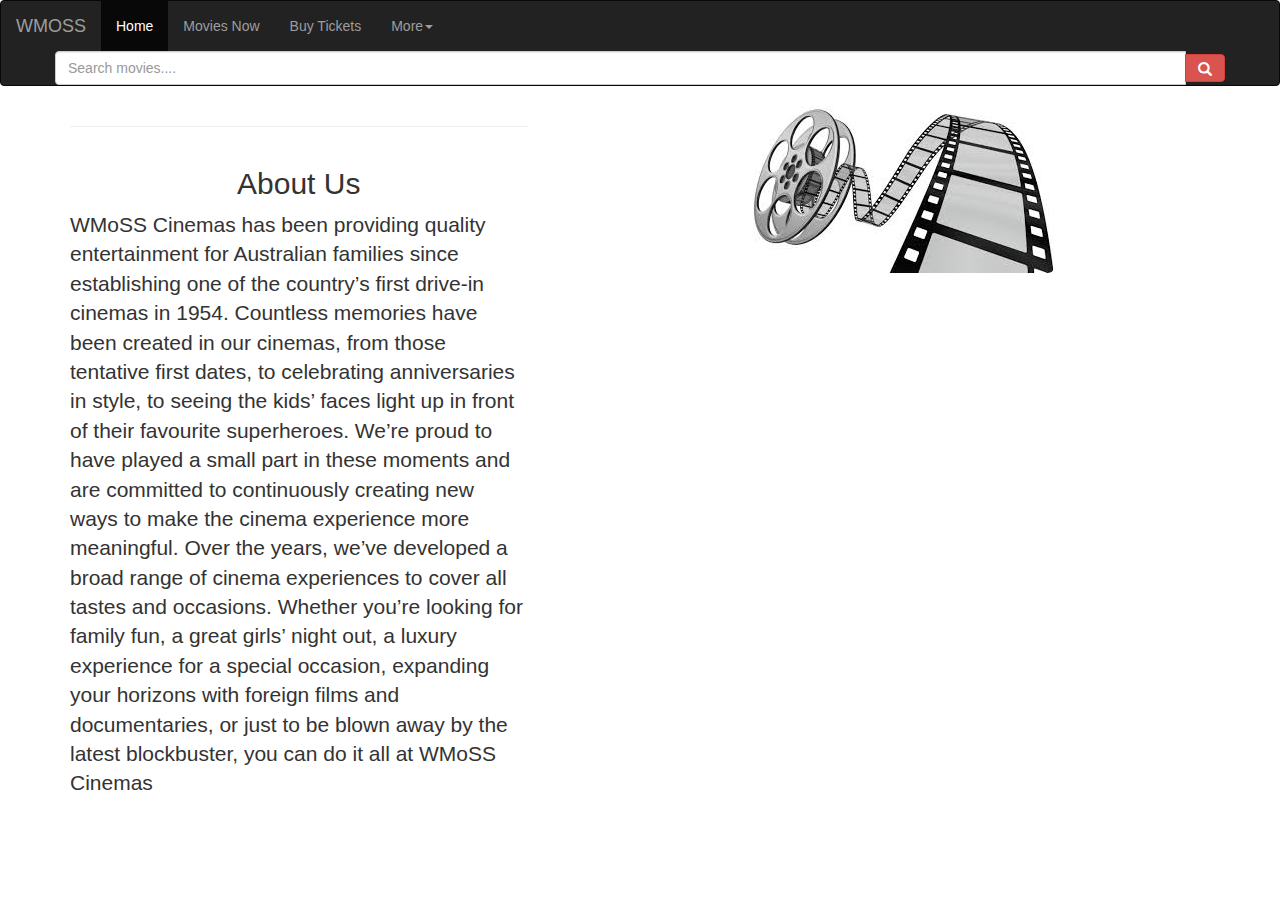
<file: AboutUs.html>
<html lang="en">
<head>
    <title>About Us</title>
    <meta charset="utf-8">
    <meta name="viewport" content="width=device-width, initial-scale=1">
    <link rel="stylesheet" href="http://maxcdn.bootstrapcdn.com/bootstrap/3.3.4/css/bootstrap.min.css">
    <script src="https://ajax.googleapis.com/ajax/libs/jquery/1.11.3/jquery.min.js"></script>
    <script src="http://maxcdn.bootstrapcdn.com/bootstrap/3.3.4/js/bootstrap.min.js"></script>
	<link rel="stylesheet" href="style.css">
	<link href="//netdna.bootstrapcdn.com/bootstrap/3.0.0/css/bootstrap.min.css" rel="stylesheet" id="bootstrap-css">
<script src="//netdna.bootstrapcdn.com/bootstrap/3.0.0/js/bootstrap.min.js"></script>
<script src="//code.jquery.com/jquery-1.11.1.min.js"></script>
</head>
<body style="background-color:white;">

<nav class="navbar navbar-inverse">
    <div class="container-fluid">

        <!-- Logo -->
        <div class="navbar-header">
            <button type="button" class="navbar-toggle" data-toggle="collapse" data-target="#mainNavBar">
                <span class="icon-bar"></span>
                <span class="icon-bar"></span>
            </button>
            <a href="#" class="navbar-brand">WMOSS</a>
        </div>

        <!-- Menu Items -->
        <div class="collapse navbar-collapse" id="mainNavBar">
            <ul class="nav navbar-nav">
                <li class="active"><a href="#">Home</a></li>
                <li><a href="#">Movies Now</a></li>
                <li><a href="#">Buy Tickets</a></li>
		<!---Dropdown menu---->
		
				<li class="dropdown">
				<a href="#" class="dropdown-toggle" data-toggle="dropdown">More<span class="caret"></span></a>
            <ul class="dropdown-menu">
			<li><a href="#">Contact Us</a></li>
			<li><a href="#">About Us</a></li>
			<li><a href="#">FAQ</a></li>
			</ul>
			
			
        </div>

    </div>
	<div class="container">
	<div class="row">
           <div id="custom-search-input">
                            <div class="input-group col-md-12">
                                <input type="text" class="  search-query form-control" placeholder="Search movies...." />
                                <span class="input-group-btn">
                                    <button class="btn btn-danger" type="button">
                                        <span class=" glyphicon glyphicon-search"></span>
                                    </button>
                                </span>
                            </div>
                        </div>
	</div>
</div>
</nav>
<div class="content-section-a">
        <div class="container">
            <div class="row">

                <div class="col-lg-5 col-sm-6">
                    <hr class="section-heading-spacer">

                    <!-- clearfix makes it so elements are not side by side -->
                    <div class="clearfix"></div>

                    <h2 align="Center "class="section-heading">About Us</h2>
                    <p class="lead">
                        WMoSS Cinemas has been providing quality entertainment for Australian families since establishing one of the
			            country&rsquo;s first drive-in cinemas in 1954. Countless memories have been created in our cinemas, from those
			            tentative first dates, to celebrating anniversaries in style, to seeing the kids&rsquo; faces light up in front of their
			            favourite superheroes. We&rsquo;re proud to have played a small part in these moments and are committed to continuously
			            creating new ways to make the cinema experience more meaningful.
						
						Over the years, we&rsquo;ve developed a broad range of cinema experiences to cover all tastes and occasions.
			            Whether you&rsquo;re looking for family fun, a great girls&rsquo; night out, a luxury experience for a special occasion, 
			            expanding your horizons with foreign films and documentaries, or just to be blown away by the latest blockbuster, you can do it all at WMoSS Cinemas
                    </p>
                </div>

                <div class="col-lg-5 col-lg-offset-2 col-sm-6">
                    <img class="img-responsive img-rounded" src="film.jpg">
                </div>

            </div>
        </div>
    </div>
</body>
</html>
</file>
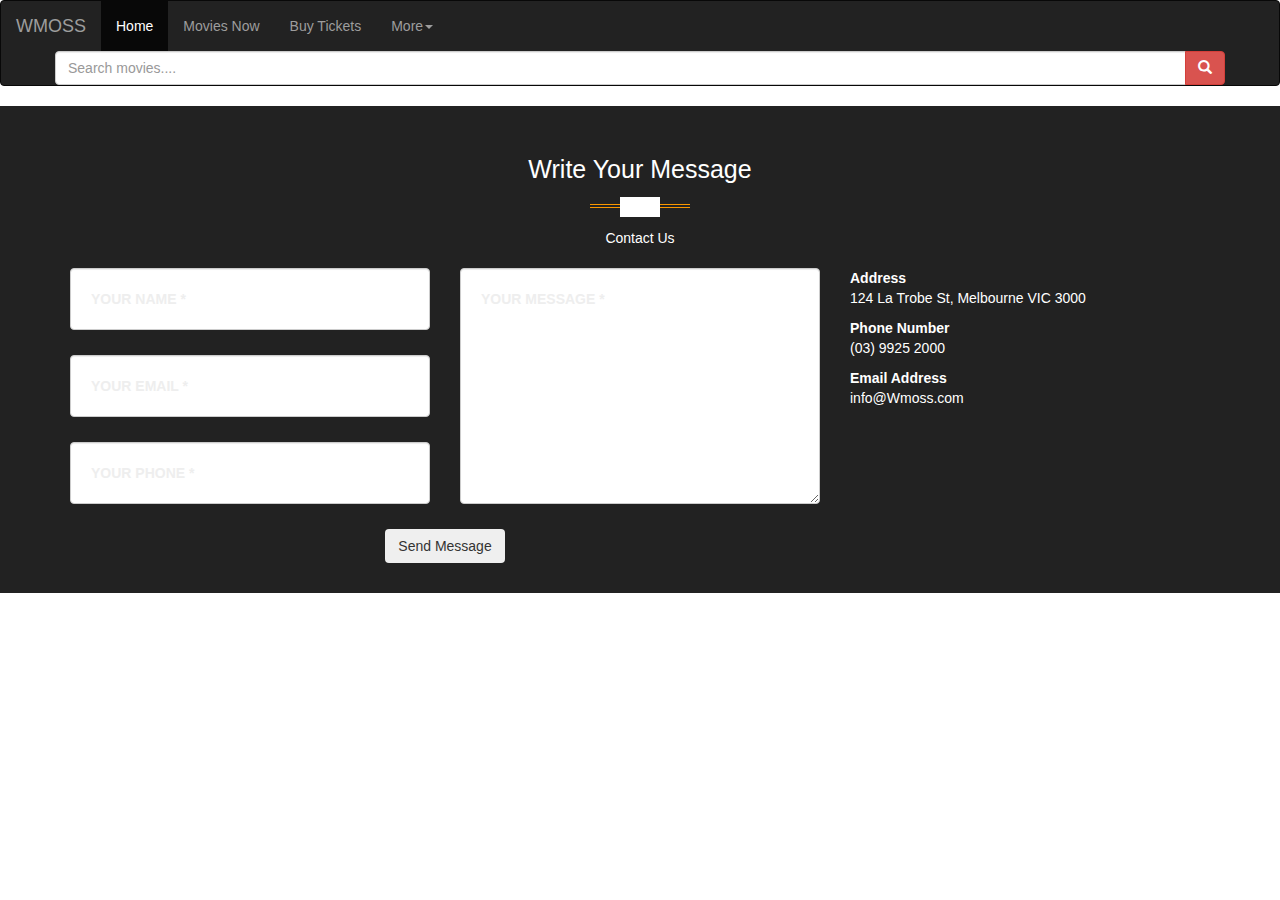
<file: contactus.html>
<!DOCTYPE html>
<html lang="en">
<head>
    <title>Contact Us</title>
    <meta charset="utf-8">
    <meta name="viewport" content="width=device-width, initial-scale=1">
    <link rel="stylesheet" href="http://maxcdn.bootstrapcdn.com/bootstrap/3.3.4/css/bootstrap.min.css">
    <script src="https://ajax.googleapis.com/ajax/libs/jquery/1.11.3/jquery.min.js"></script>
    <script src="http://maxcdn.bootstrapcdn.com/bootstrap/3.3.4/js/bootstrap.min.js"></script>
	<link rel="stylesheet" href="style.css">
	<link rel="stylesheet" href="cont.css">
	<link href="//netdna.bootstrapcdn.com/bootstrap/3.0.0/css/bootstrap.min.css" rel="stylesheet" id="bootstrap-css">
<script src="//netdna.bootstrapcdn.com/bootstrap/3.0.0/js/bootstrap.min.js"></script>
<script src="//code.jquery.com/jquery-1.11.1.min.js"></script>
</head>
<body style="background-color:white;">

<nav class="navbar navbar-inverse">
    <div class="container-fluid">

        <!-- Logo -->
        <div class="navbar-header">
            <button type="button" class="navbar-toggle" data-toggle="collapse" data-target="#mainNavBar">
                <span class="icon-bar"></span>
                <span class="icon-bar"></span>
            </button>
            <a href="#" class="navbar-brand">WMOSS</a>
        </div>

        <!-- Menu Items -->
        <div class="collapse navbar-collapse" id="mainNavBar">
            <ul class="nav navbar-nav">
                <li class="active"><a href="#">Home</a></li>
                <li><a href="#">Movies Now</a></li>
                <li><a href="#">Buy Tickets</a></li>
		<!---Dropdown menu---->
		
				<li class="dropdown">
				<a href="#" class="dropdown-toggle" data-toggle="dropdown">More<span class="caret"></span></a>
            <ul class="dropdown-menu">
			<li><a href="#">Contact Us</a></li>
			<li><a href="#">About Us</a></li>
			<li><a href="#">FAQ</a></li>
			</ul>
			
			
        </div>

    </div>
	<div class="container">
	<div class="row">
           <div id="custom-search-input">
                            <div class="input-group col-md-12">
                                <input type="text" class="  search-query form-control" placeholder="Search movies...." />
                                <span class="input-group-btn">
                                    <button class="btn btn-danger" type="button">
                                        <span class=" glyphicon glyphicon-search"></span>
                                    </button>
                                </span>
                            </div>
                        </div>
	</div>
</div>
</nav>
  

<section id="contact" style="">
            <div class="container">
                <div class="row">
                    <div class="about_our_company" style="margin-bottom: 20px;">
                        <h1 style="color:#fff;">Write Your Message</h1>
                        <div class="titleline-icon"></div>
                        <p style="color:#fff;">Contact Us </p>
                    </div>
                </div>
                <div class="row">
                    <div class="col-md-8">
                        <form name="sentMessage" id="contactForm" novalidate="">
                            <div class="row">
                                <div class="col-md-6">
                                    <div class="form-group">
                                        <input type="text" class="form-control" placeholder="Your Name *" id="name" required="" data-validation-required-message="Please enter your name.">
                                        <p class="help-block text-danger"></p>
                                    </div>
                                    <div class="form-group">
                                        <input type="email" class="form-control" placeholder="Your Email *" id="email" required="" data-validation-required-message="Please enter your email address.">
                                        <p class="help-block text-danger"></p>
                                    </div>
                                    <div class="form-group">
                                        <input type="tel" class="form-control" placeholder="Your Phone *" id="phone" required="" data-validation-required-message="Please enter your phone number.">
                                        <p class="help-block text-danger"></p>
                                    </div>
                                </div>
                                <div class="col-md-6">
                                    <div class="form-group">
                                        <textarea class="form-control" placeholder="Your Message *" id="message" required="" data-validation-required-message="Please enter a message."></textarea>
                                        <p class="help-block text-danger"></p>
                                    </div>
                                </div>
                                <div class="clearfix"></div>
                                <div class="col-lg-12 text-center">
                                    <div id="success"></div>
                                    <button type="submit" class="btn btn-xl get">Send Message</button>
                                </div>
                            </div>
                        </form>
                    </div>
                    <div class="col-md-4">
                        <p style="color:#fff;">
                            <strong><i class="fa fa-map-marker"></i> Address</strong><br>
                            124 La Trobe St, Melbourne VIC 3000
                        </p>
                        <p style="color:#fff;"><strong><i class="fa fa-phone"></i> Phone Number</strong><br>
                            (03) 9925 2000</p>
                        <p style="color:#fff;">
                            <strong><i class="fa fa-envelope"></i>  Email Address</strong><br>
                            info@Wmoss.com</p>
                        <p></p>
                    </div>
                </div>
            </div>
        </section>
        <div class="modal fade" tabindex="-1" role="dialog" aria-hidden="true">
        <div class="modal-dialog">
            <div class="modal-content"></div>
        </div>
    </div>
    </body>
    </html>
</file>
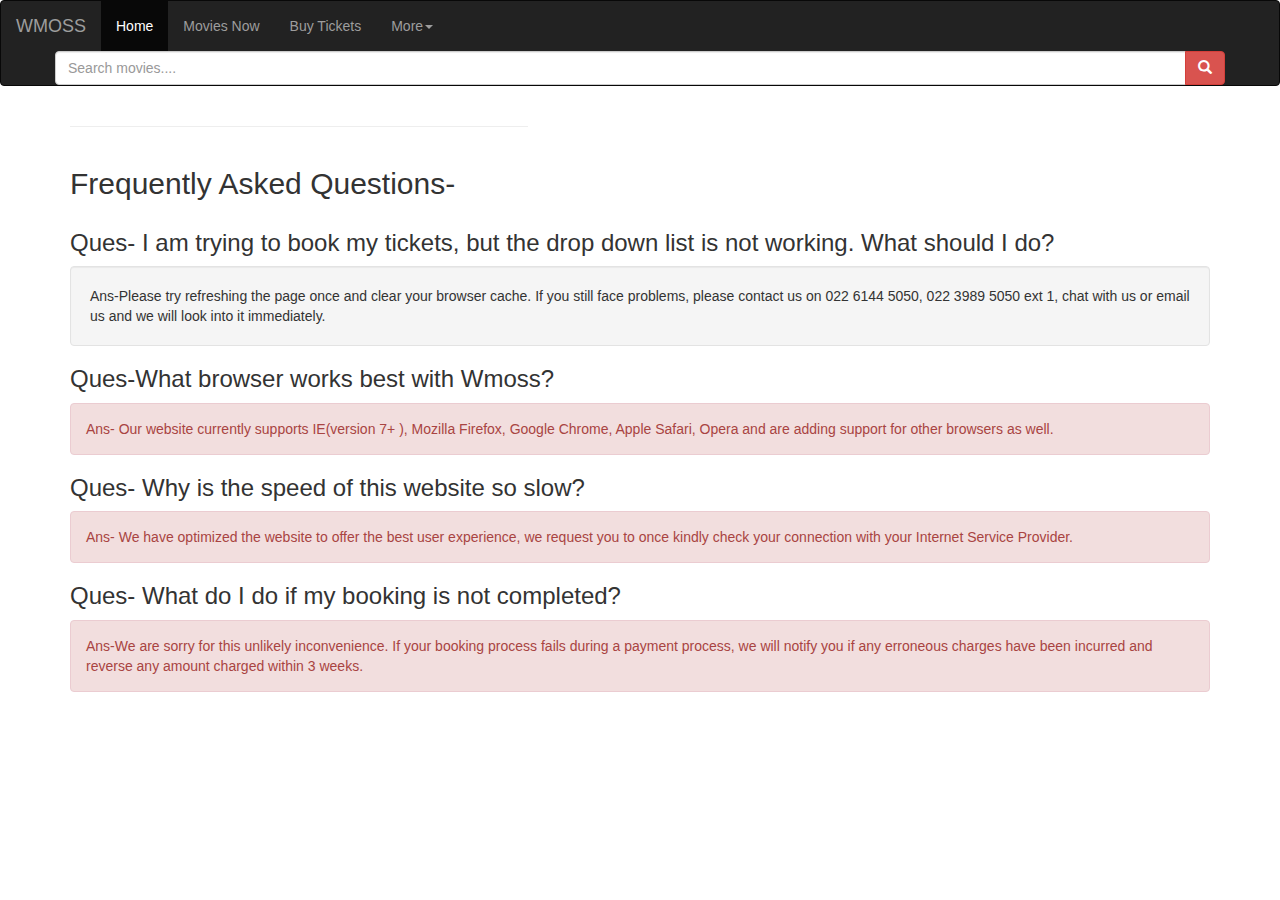
<file: FAQs.html>
<!DOCTYPE html>
<html lang="en">
<head>
    <title>FAQs</title>
    <meta charset="utf-8">
    <meta name="viewport" content="width=device-width, initial-scale=1">
    <link rel="stylesheet" href="http://maxcdn.bootstrapcdn.com/bootstrap/3.3.4/css/bootstrap.min.css">
    <script src="https://ajax.googleapis.com/ajax/libs/jquery/1.11.3/jquery.min.js"></script>
    <script src="http://maxcdn.bootstrapcdn.com/bootstrap/3.3.4/js/bootstrap.min.js"></script>
	<link rel="stylesheet" href="style.css">
	<link href="//netdna.bootstrapcdn.com/bootstrap/3.0.0/css/bootstrap.min.css" rel="stylesheet" id="bootstrap-css">
<script src="//netdna.bootstrapcdn.com/bootstrap/3.0.0/js/bootstrap.min.js"></script>
<script src="//code.jquery.com/jquery-1.11.1.min.js"></script>
</head>
<body style="background-color:white;">

<nav class="navbar navbar-inverse">
    <div class="container-fluid">

        <!-- Logo -->
        <div class="navbar-header">
            <button type="button" class="navbar-toggle" data-toggle="collapse" data-target="#mainNavBar">
                <span class="icon-bar"></span>
                <span class="icon-bar"></span>
            </button>
            <a href="#" class="navbar-brand">WMOSS</a>
        </div>

        <!-- Menu Items -->
        <div class="collapse navbar-collapse" id="mainNavBar">
            <ul class="nav navbar-nav">
                <li class="active"><a href="#">Home</a></li>
                <li><a href="#">Movies Now</a></li>
                <li><a href="#">Buy Tickets</a></li>
		<!---Dropdown menu---->
		
				<li class="dropdown">
				<a href="#" class="dropdown-toggle" data-toggle="dropdown">More<span class="caret"></span></a>
            <ul class="dropdown-menu">
			<li><a href="#">Contact Us</a></li>
			<li><a href="#">About Us</a></li>
			<li><a href="#">FAQ</a></li>
			</ul>
			
			
        </div>

    </div>
	<div class="container">
	<div class="row">
           <div id="custom-search-input">
                            <div class="input-group col-md-12">
                                <input type="text" class="  search-query form-control" placeholder="Search movies...." />
                                <span class="input-group-btn">
                                    <button class="btn btn-danger" type="button">
                                        <span class=" glyphicon glyphicon-search"></span>
                                    </button>
                                </span>
                            </div>
                        </div>
	</div>
</div>
</nav>
		<div class="content-section-a">
        <div class="container">
            <div class="row">

                <div class="col-lg-5 col-sm-6">
                    <hr class="section-heading-spacer">

                    <!-- clearfix makes it so elements are not side by side -->
                    <div class="clearfix"></div>

                    <h2 class="section-heading">Frequently Asked Questions-</h2>
                    
                </div>

            </div>
        </div>
    </div>
	<div class="container">

        <h3>Ques- I am trying to book my tickets, but the drop down list is not working. What should I do?</h3>

        <div class="well">Ans-Please try refreshing the page once and clear your browser cache. If you still face problems, please contact us on 022 6144 5050, 022 3989 5050 ext 1, chat with us or email us and we will look into it immediately.</div>
<h3>Ques-What browser works best with Wmoss?</h3>
        <div class="alert alert-danger">
            Ans- Our website currently supports IE(version 7+ ), Mozilla Firefox, Google Chrome, Apple Safari, Opera and are adding support for other browsers as well.
        </div>
		<h3>Ques- Why is the speed of this website so slow?</h3>
		<div class="alert alert-danger">
            Ans- We have optimized the website to offer the best user experience, we request you to once kindly check your connection with your Internet Service Provider.
        </div>
		<h3>Ques- What do I do if my booking is not completed?</h3>
		<div class="alert alert-danger">
            Ans-We are sorry for this unlikely inconvenience. If your booking process fails during a payment process, we will notify you if any erroneous charges have been incurred and reverse any amount charged within 3 weeks.
        </div>

 

    </div>
</body>
</html>
</file>
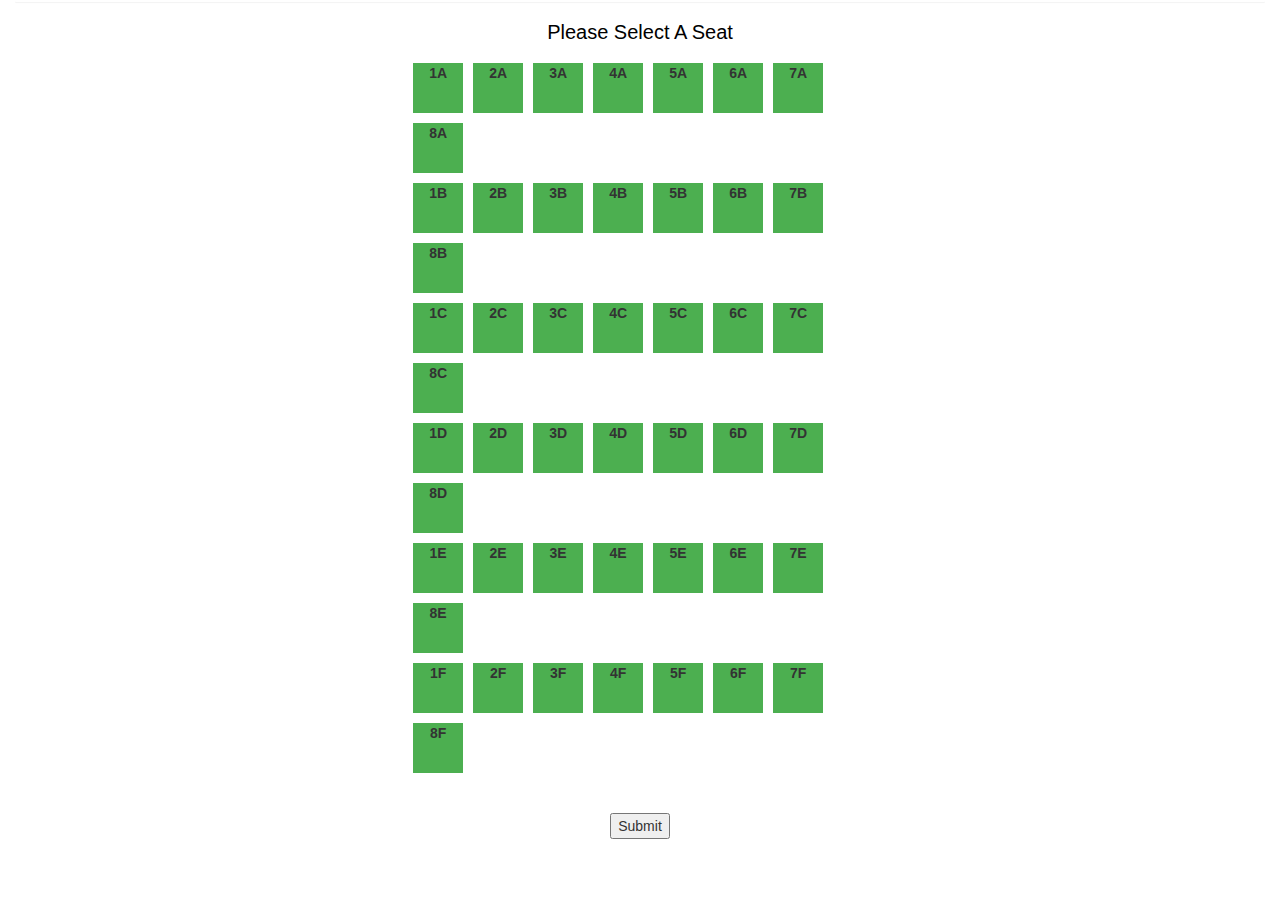
<file: screen.html>
<html>
<head>
    <meta http-equiv="Content-Type" content="text/html; charset=windows-1252">
    <link href="https://maxcdn.bootstrapcdn.com/bootstrap/3.3.6/css/bootstrap.min.css" rel="stylesheet">
    <style>


        .seat {
            float: left;
            display: block;
            margin: 5px;
            background: #4CAF50;
            width: 50px;
            height: 50px;
            vertical-align: middle;
        }

        .seat-select {
            display: none;
        }

        .seat-select:checked + .seat {
            background: #F44336;
        }

        .panel-body {
            padding: 15px;
            width: 100%;
            max-width: 60%;
            margin: 0 auto;
        }

        .center {
            display: flex;
            margin: 0 auto;
            text-align: center
        }

        .seat-wrap {
            clear: both;
            margin: 0 auto;
        }

        .panel-wrap {
            align-self: center;
            display: flex;
            margin: 0 auto;
            text-align: center;
        }

        .btn-wrap {
            clear: both;
            padding-top: 20px;
        }
		@media (min-width:1025px){
			.panel-body {
            width: 100%;
            max-width: 43%;
            margin: 0 auto;
        }
		}

    </style>
</head>


<body>
<div class="center">
    <div class="col-md-12 col-sm-12 col-xs-12">
        <div class="panel">

            <h1 class="panel-title col-md-12 col-xs-12" style="color:#000;font-size: 20px;margin-top:20px"
                align="center">
                Please Select A Seat</h1>


            <div class="col-md-12 col-sm-12 col-xs-12 panel-wrap">
                <div class="panel-body" align="center">

                    <div class="seat-wrap col-md-12">
                        <input id="seat-1A" class="seat-select" type="checkbox" value="1" name="seat[]">
                        <label for="seat-1A" class="seat">1A</label>
                        <input id="seat-2A" class="seat-select" type="checkbox" value="2" name="seat[]">
                        <label for="seat-2A" class="seat">2A</label>
                        <input id="seat-3A" class="seat-select" type="checkbox" value="3" name="seat[]">
                        <label for="seat-3A" class="seat">3A</label>
                        <input id="seat-4A" class="seat-select" type="checkbox" value="4" name="seat[]">
                        <label for="seat-4A" class="seat">4A</label>

                        <input id="seat-5A" class="seat-select" type="checkbox" value="5" name="seat[]">
                        <label for="seat-5A" class="seat">5A</label>
                        <input id="seat-6A" class="seat-select" type="checkbox" value="6" name="seat[]">
                        <label for="seat-6A" class="seat">6A</label>
                        <input id="seat-7A" class="seat-select" type="checkbox" value="7" name="seat[]">
                        <label for="seat-7A" class="seat">7A</label>
                        <input id="seat-8A" class="seat-select" type="checkbox" value="8" name="seat[]">
                        <label for="seat-8A" class="seat">8A</label>
                    </div>

                    <div class="seat-wrap col-md-12">
                        <input id="seat-1B" class="seat-select" type="checkbox" value="1" name="seat[]">
                        <label for="seat-1B" class="seat">1B</label>
                        <input id="seat-2B" class="seat-select" type="checkbox" value="2" name="seat[]">
                        <label for="seat-2B" class="seat">2B</label>
                        <input id="seat-3B" class="seat-select" type="checkbox" value="3" name="seat[]">
                        <label for="seat-3B" class="seat">3B</label>
                        <input id="seat-4B" class="seat-select" type="checkbox" value="4" name="seat[]">
                        <label for="seat-4B" class="seat">4B</label>

                        <input id="seat-5B" class="seat-select" type="checkbox" value="5" name="seat[]">
                        <label for="seat-5B" class="seat">5B</label>
                        <input id="seat-6B" class="seat-select" type="checkbox" value="6" name="seat[]">
                        <label for="seat-6B" class="seat">6B</label>
                        <input id="seat-7B" class="seat-select" type="checkbox" value="7" name="seat[]">
                        <label for="seat-7B" class="seat">7B</label>
                        <input id="seat-8B" class="seat-select" type="checkbox" value="8" name="seat[]">
                        <label for="seat-8B" class="seat">8B</label>
                    </div>

                    <div class="seat-wrap col-md-12">
                        <input id="seat-1C" class="seat-select" type="checkbox" value="1" name="seat[]">
                        <label for="seat-1C" class="seat">1C</label>
                        <input id="seat-2C" class="seat-select" type="checkbox" value="2" name="seat[]">
                        <label for="seat-2C" class="seat">2C</label>
                        <input id="seat-3C" class="seat-select" type="checkbox" value="3" name="seat[]">
                        <label for="seat-3C" class="seat">3C</label>
                        <input id="seat-4C" class="seat-select" type="checkbox" value="4" name="seat[]">
                        <label for="seat-4C" class="seat">4C</label>

                        <input id="seat-5C" class="seat-select" type="checkbox" value="5" name="seat[]">
                        <label for="seat-5C" class="seat">5C</label>
                        <input id="seat-6C" class="seat-select" type="checkbox" value="6" name="seat[]">
                        <label for="seat-6C" class="seat">6C</label>
                        <input id="seat-7C" class="seat-select" type="checkbox" value="7" name="seat[]">
                        <label for="seat-7C" class="seat">7C</label>
                        <input id="seat-8C" class="seat-select" type="checkbox" value="8" name="seat[]">
                        <label for="seat-8C" class="seat">8C</label>
                    </div>

                    <div class="seat-wrap col-md-12">
                        <input id="seat-1D" class="seat-select" type="checkbox" value="1" name="seat[]">
                        <label for="seat-1D" class="seat">1D</label>
                        <input id="seat-2D" class="seat-select" type="checkbox" value="2" name="seat[]">
                        <label for="seat-2D" class="seat">2D</label>
                        <input id="seat-3D" class="seat-select" type="checkbox" value="3" name="seat[]">
                        <label for="seat-3D" class="seat">3D</label>
                        <input id="seat-4D" class="seat-select" type="checkbox" value="4" name="seat[]">
                        <label for="seat-4D" class="seat">4D</label>

                        <input id="seat-5D" class="seat-select" type="checkbox" value="5" name="seat[]">
                        <label for="seat-5D" class="seat">5D</label>
                        <input id="seat-6D" class="seat-select" type="checkbox" value="6" name="seat[]">
                        <label for="seat-6D" class="seat">6D</label>
                        <input id="seat-7D" class="seat-select" type="checkbox" value="7" name="seat[]">
                        <label for="seat-7D" class="seat">7D</label>
                        <input id="seat-8D" class="seat-select" type="checkbox" value="8" name="seat[]">
                        <label for="seat-8D" class="seat">8D</label>
                    </div>

                    <div class="seat-wrap col-md-12">
                        <input id="seat-1E" class="seat-select" type="checkbox" value="1" name="seat[]">
                        <label for="seat-1E" class="seat">1E</label>
                        <input id="seat-2E" class="seat-select" type="checkbox" value="2" name="seat[]">
                        <label for="seat-2E" class="seat">2E</label>
                        <input id="seat-3E" class="seat-select" type="checkbox" value="3" name="seat[]">
                        <label for="seat-3E" class="seat">3E</label>
                        <input id="seat-4E" class="seat-select" type="checkbox" value="4" name="seat[]">
                        <label for="seat-4E" class="seat">4E</label>

                        <input id="seat-5E" class="seat-select" type="checkbox" value="5" name="seat[]">
                        <label for="seat-5E" class="seat">5E</label>
                        <input id="seat-6E" class="seat-select" type="checkbox" value="6" name="seat[]">
                        <label for="seat-6E" class="seat">6E</label>
                        <input id="seat-7E" class="seat-select" type="checkbox" value="7" name="seat[]">
                        <label for="seat-7E" class="seat">7E</label>
                        <input id="seat-8E" class="seat-select" type="checkbox" value="8" name="seat[]">
                        <label for="seat-8E" class="seat">8E</label>
                    </div>

                    <div class="seat-wrap col-md-12">
                        <input id="seat-1F" class="seat-select" type="checkbox" value="1" name="seat[]">
                        <label for="seat-1F" class="seat">1F</label>
                        <input id="seat-2F" class="seat-select" type="checkbox" value="2" name="seat[]">
                        <label for="seat-2F" class="seat">2F</label>
                        <input id="seat-3F" class="seat-select" type="checkbox" value="3" name="seat[]">
                        <label for="seat-3F" class="seat">3F</label>
                        <input id="seat-4F" class="seat-select" type="checkbox" value="4" name="seat[]">
                        <label for="seat-4F" class="seat">4F</label>

                        <input id="seat-5F" class="seat-select" type="checkbox" value="5" name="seat[]">
                        <label for="seat-5F" class="seat">5F</label>
                        <input id="seat-6F" class="seat-select" type="checkbox" value="6" name="seat[]">
                        <label for="seat-6F" class="seat">6F</label>
                        <input id="seat-7F" class="seat-select" type="checkbox" value="7" name="seat[]">
                        <label for="seat-7F" class="seat">7F</label>
                        <input id="seat-8F" class="seat-select" type="checkbox" value="8" name="seat[]">
                        <label for="seat-8F" class="seat">8F</label>

                    </div>


                    <div class="btn-wrap" align="center">
                        <div class="progress-button submit" style="padding: 0;margin: 15px;">
                            <input type="submit" name="submit" value="Submit">

                        </div>

                    </div>
                </div>
            </div>
        </div>
    </div>
</div>

</body>
</html>
</file>
<file: style.css>
*{
	margin: 0;
	padding: 0;
}
@keyframes slide{
	0%{
		left: 0;
	}
	10%{
		left: 0;
	}
	20%{
		left: -100%;
	}
	30%{
		left: -100%;
	}
	40%{
		left: -200%;
	}
	50%{
		left: -200%;
	}
	60%{
		left: -300%;
	}
	70%{
		left: -300%;
	}
	80%{
		left: -400%;
	}
	90%{
		left: -400%;
	}
	100%{
		left: 0;
	}
}

#slider{
	overflow: hidden;
}

#slider figure img{
	float: left;
	width: 20%;
}
#slider figure{
	position: relative;
	width: 500%;
	animation: slide 10s infinite;
}
 .footer-top-layout {
  background: #1c1c1c none repeat scroll 0 0;
  color: #ffffff;
  padding: 40px 0;
}
.OurBlog {
  margin-bottom: 32px;
  text-align: center;
}
.footer-top-layout h4 {
  color: #ffffff;
  font-size: 18px;
  margin-bottom: 21px;
}
.OurBlog > p {
  color: #888888;
}
.post-blog-date::after {
  background: #ffffff none repeat scroll 0 0;
  bottom: 0;
  content: "";
  height: 4px;
  left: 0;
  margin: auto;
  position: absolute;
  right: 0;
  width: 50px;
}
.post-blog-date {
  padding-bottom: 25px;
  position: relative;
}

body {
  color: #666666;
  font-family: "Open Sans",sans-serif;
  line-height: 24px;
}

.footer-top-layout [class*="col-sm-"]:first-child {
  padding: 0;
}
.footer-top-layout [class*="col-sm-"] {
  border-right: 2px solid #333333;
  padding: 0 0 0 28px;
  
}
.footer-top-layout {
  color: #ffffff;
}
.footer-col-item {
  min-height: 140px;
}

address {
  color: #545454;
}


.footer-top-layout [class*="col-sm-"]:last-child {
  border-right: medium none;
} 
.footer-top-layout {
  color: #ffffff;
}
body {
  color: #666666;
  font-family: "Open Sans",sans-serif;

}
.footer-top-layout h4 {
  color: #ffffff;
  font-size: 18px;
  margin-bottom: 21px;
}
.h1, .h2, .h3, .h4, .h5, .h6, h1, h2, h3, h4, h5, h6 {
  color: #333333;
  font-family: "Roboto",sans-serif;
  font-weight: 500;
  line-height: 1.1;
  margin-top: 0;
}
body {
  color: #666666;
  font-family: "Open Sans",sans-serif;
  line-height: 24px;
}
.footer-col-item .item-contact a {
  color: #545454;
  display: inline-block;
  margin-bottom: 7px;
  width: 100%;
}

.footer-col-item .item-contact a .link-id {
  color: #ffffff;
  margin-left: 0;
  margin-right: 6px;
}
.footer-col-item span {
  margin-left: 7px;
}
.footer-col-item .item-contact a {
  color: #545454;
}

.footer-top-layout h4 {
  color: #ffffff;
  font-size: 18px;
  margin-bottom: 21px;
}
.signUpNewsletter {
  position: relative;
}
.signUpNewsletter .gt-email {
  background: rgba(0, 0, 0, 0) none repeat scroll 0 0;
  border: 1px solid #666666;
  border-radius: 0;
  color: #ffffff;
  height: 52px;
}
.signUpNewsletter .btn-go {
  background: rgba(0, 0, 0, 0) none repeat scroll 0 0;
  border-color: #666666;
  border-style: solid;
  border-width: 0 0 0 1px;
  bottom: 0;
  color: #ffffff;
  font-size: 16px;
  position: absolute;
  right: 0;
  text-transform: uppercase;
  top: 0;
  width: 52px;
}
.footer-bottom-layout {
  background: #222222 none repeat scroll 0 0;
  padding: 20px 0;
  text-align: center;
}
body {
  color: #666666;
  font-family: "Open Sans",sans-serif;
  line-height: 24px;
}
.socialMedia-footer {
  margin-bottom: 20px;
}
.socialMedia-footer > a {
  display: inline-block;
  margin: 0 8px;
}
.footer-bottom-layout {
  text-align: center;
}
</file>
<file: cont.css>
section#contact {
    background-color: #222222;
    background-image: url('http://artdnaswitchbd.com/componants/images/map-image.png');
    background-position: center;
    background-repeat: no-repeat;
}
section {
    padding: 30px 0PX;
}
section#contact .section-heading {
    color: white;
}
section#contact .form-group {
    margin-bottom: 25px;
}
section#contact .form-group input,
section#contact .form-group textarea {
    padding: 20px;
}
section#contact .form-group input.form-control {
    height: auto;
}
section#contact .form-group textarea.form-control {
    height: 236px;
}
section#contact .form-control:focus {
    border-color: #fed136;
    box-shadow: none;
}
section#contact ::-webkit-input-placeholder {
    font-family: "Montserrat", "Helvetica Neue", Helvetica, Arial, sans-serif;
    text-transform: uppercase;
    font-weight: 700;
    color: #eeeeee;
}
.gellary_bg_none img{
	width: 100%;
	height: 250px;
}
section#contact :-moz-placeholder {
    /* Firefox 18- */
    font-family: "Montserrat", "Helvetica Neue", Helvetica, Arial, sans-serif;
    text-transform: uppercase;
    font-weight: 700;
    color: #eeeeee;
}
section#contact ::-moz-placeholder {
    /* Firefox 19+ */
    font-family: "Montserrat", "Helvetica Neue", Helvetica, Arial, sans-serif;
    text-transform: uppercase;
    font-weight: 700;
    color: #eeeeee;
}
section#contact :-ms-input-placeholder {
    font-family: "Montserrat", "Helvetica Neue", Helvetica, Arial, sans-serif;
    text-transform: uppercase;
    font-weight: 700;
    color: #eeeeee;
}
section#contact .text-danger {
    color: #e74c3c;
}

.about_our_company{
    text-align: center;
}
.about_our_company h1{
    font-size: 25px;
}
.titleline-icon {
    position: relative;
    max-width: 100px;
    border-top: 4px double #F99700;
    margin: 20px auto 20px;
}
.titleline-icon:after {
    position: absolute;
    top: -11px;
    left: 0;
    right: 0;
    margin: auto;
    font-family: 'FontAwesome';
    content: "\f141";
    font-size: 20px;
    line-height: 1;
    color: #F99700;
    text-align: center;
    vertical-align: middle;
    width: 40px;
    height: 20px;
    background: #ffffff;
}
</file>
